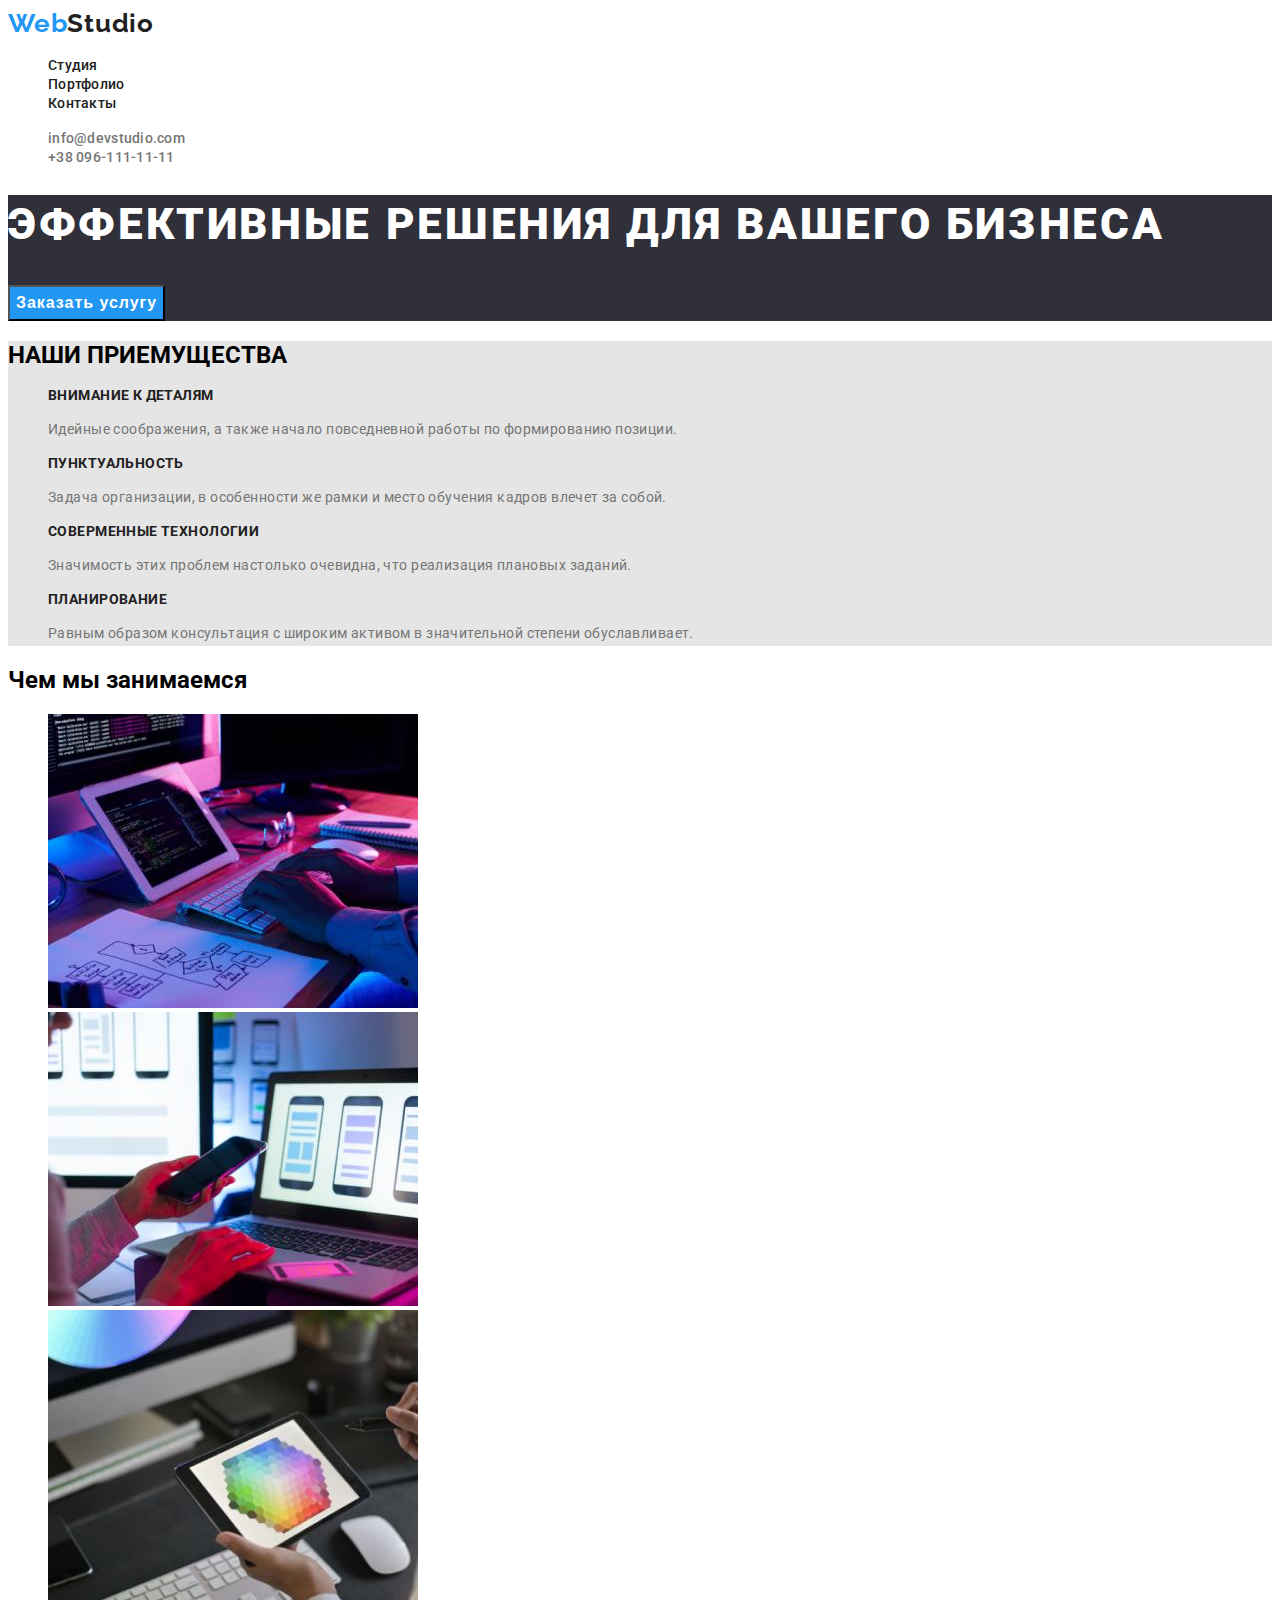
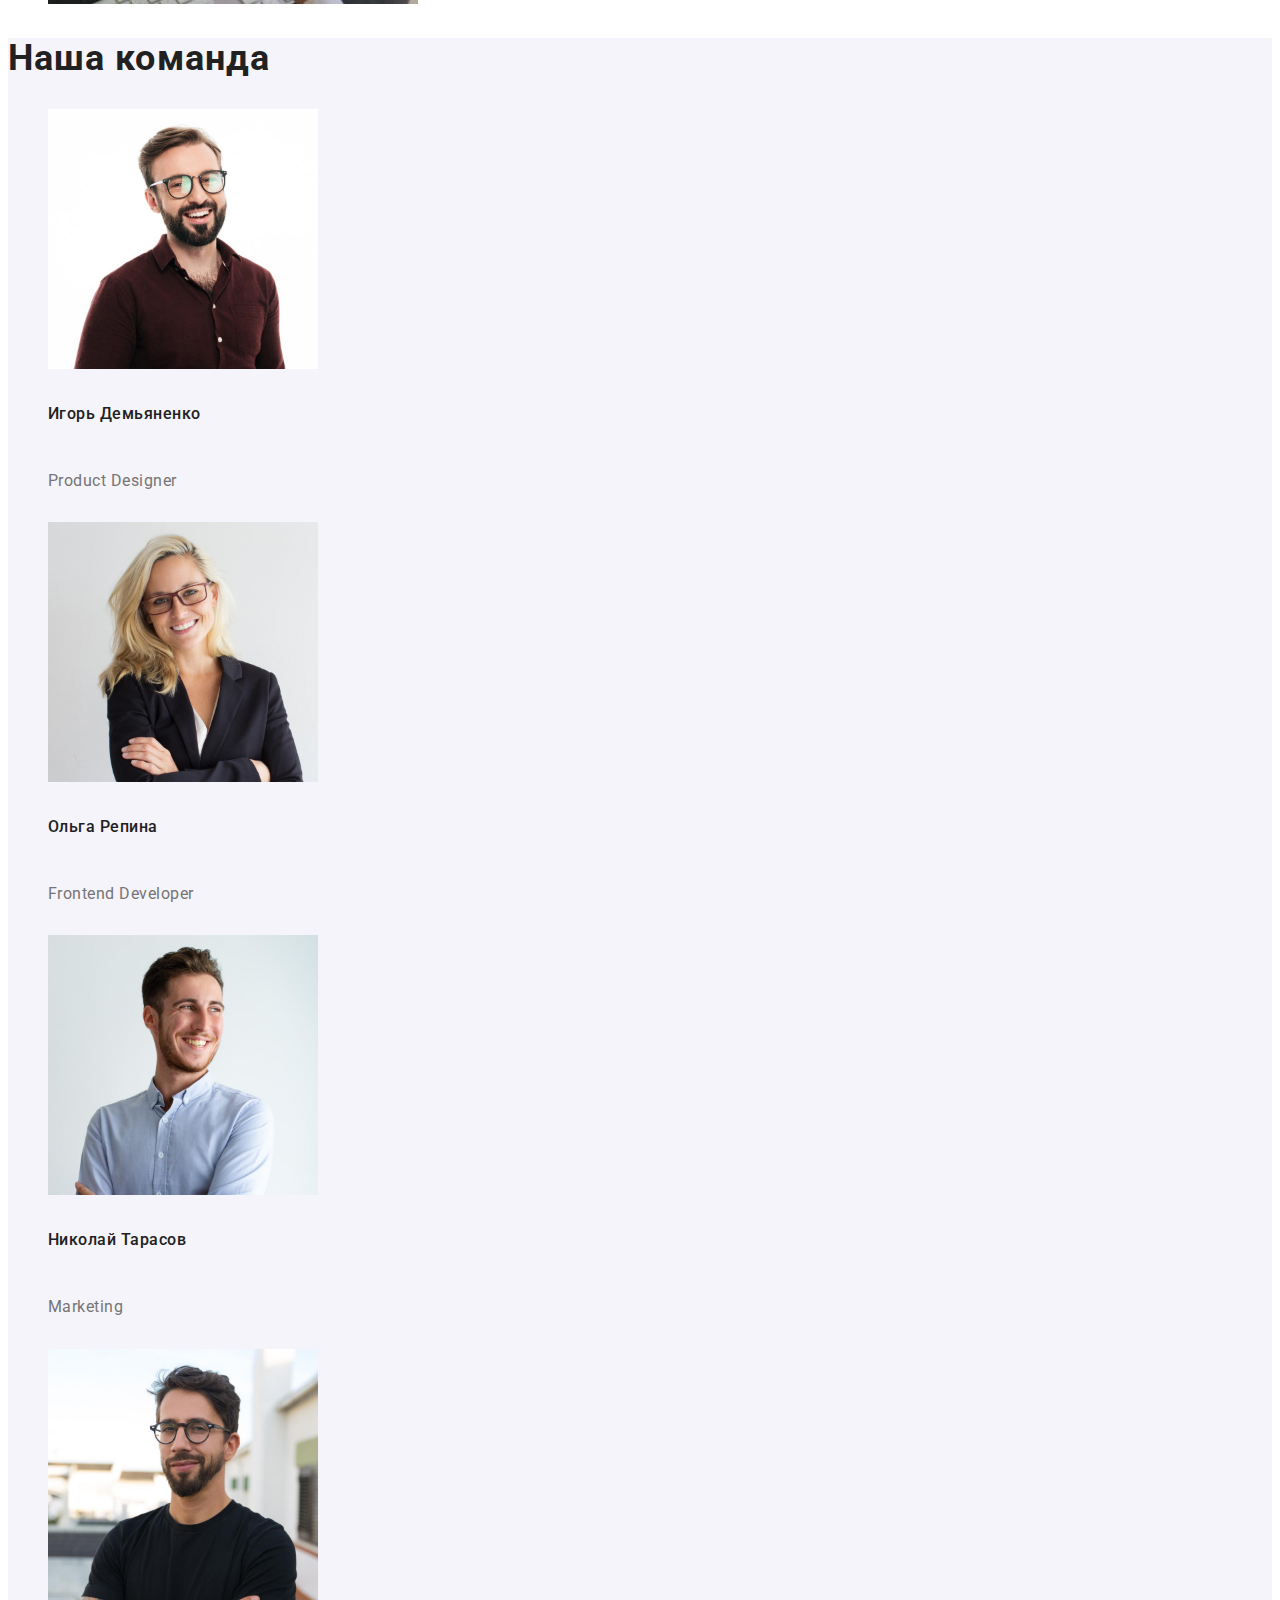
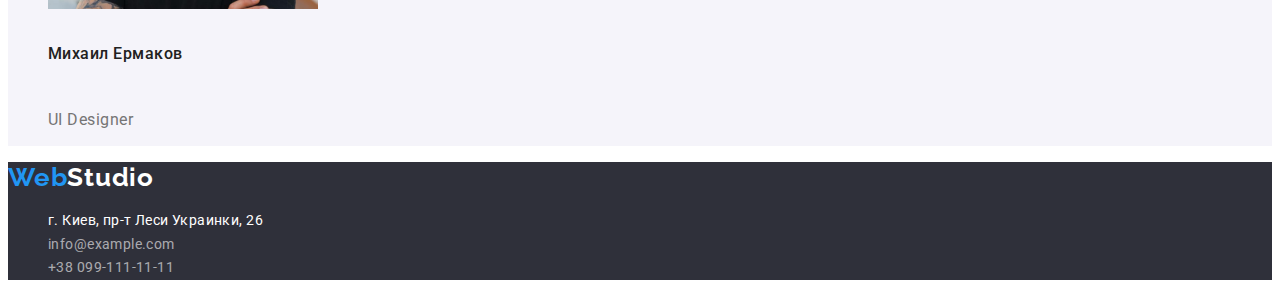
<file: index.html>
<!DOCTYPE html>
<html lang="ru">

<head>
    <meta charset="UTF-8">
    <meta http-equiv="X-UA-Compatible" content="IE=edge">
    <meta name="viewport" content="width=device-width, initial-scale=1.0">
    <title>WebStudio</title>
    <link rel="stylesheet" href="https://cdnjs.cloudflare.com/ajax/libs/modern-normalize/1.1.0/modern-normalize.min.css" integrity="sha512-wpPYUAdjBVSE4KJnH1VR1HeZfpl1ub8YT/NKx4PuQ5NmX2tKuGu6U/JRp5y+Y8XG2tV+wKQpNHVUX03MfMFn9Q==" crossorigin="anonymous" referrerpolicy="no-referrer" />
    <link rel="preconnect" href="https://fonts.googleapis.com">
    <link rel="preconnect" href="https://fonts.gstatic.com" crossorigin>
    <link href="https://fonts.googleapis.com/css2?family=Raleway:wght@700&family=Roboto:wght@400;500;700&display=swap"
          rel="stylesheet">
    <link rel="stylesheet" href="./css/styles.css"/>
</head>

<body>
    <header class="topline">
        <div class="container header-container">
        <a href="#" class="link header-logo"><span class="logo-part">Web</span>Studio</a>
        <nav class="header-nav">
            <ul class="list menu-list">
                <li class="menu-item"><a href="./index.html" class="menu-link link">Студия</a></li>
                <li class="menu-item"><a href="./portfolio.html" class="menu-link link">Портфолио</a></li>
                <li class="menu-item"><a href="#" class="menu-link link">Контакты</a></li>
            </ul>
        </nav>
        <div class="container header-connect">
        <ul class="list header-connect">
            <li><a href="mailto:info@devstudio.com" class="header-mail link">info@devstudio.com</a></li>
            <li><a href="tel:+380961111111" class="header-tel link">+38 096-111-11-11</a></li>
        </ul>
        </div>
        </div>
    </header>
<main>
    <section class="offer">
            <div class="offer-container container">
            <h1 class="offer-text">Эффективные решения для вашего бизнеса</h1>
            <button type="button" class="offer-btn btn-light btn">Заказать услугу</button>
            </div>
        </section>
        <section class="responsibilities">
            <div class="responsibilities-container container">
            <h2 class="responsibilities-hidden-title">НАШИ ПРИЕМУЩЕСТВА</h2>
            <ul class="list responsibilities-list">
                <li class="feature-item">
                    <h3 class="feature-title">ВНИМАНИЕ К ДЕТАЛЯМ</h3>
                    <p class="feature-text">Идейные соображения, а также начало повседневной работы по формированию позиции.</p>
                </li>
                <li class="feature-item">

                    <h3 class="feature-title">ПУНКТУАЛЬНОСТЬ</h3>
                    <p class="feature-text">Задача организации, в особенности же рамки и место обучения кадров влечет за собой.</p>
                </li>
                <li class="feature-item">
                    <h3 class="feature-title">СОВЕРМЕННЫЕ ТЕХНОЛОГИИ</h3>
                    <p class="feature-text">Значимость этих проблем настолько очевидна, что реализация плановых заданий.</p>
                </li>
                <li class="feature-item">
                    <h3 class="feature-title">ПЛАНИРОВАНИЕ</h3>
                    <p class="feature-text">Равным образом консультация с широким активом в значительной степени обуславливает.</p>
                </li>
            </ul>
            </div>
    </section>
</main>
<section class="our-work">
        <div class="our-work-container container"></div>
            <h2 class="our-work-title">Чем мы занимаемся</h2>
            <ul class="list our-work-list">
                <li class="our-work-item">
                    <img src="./img/doing-something-1.jpg" alt="Человек печатает на клавиатуре" width="370" height="294" class="image-presentation-1"/>
                </li>
                <li class="our-work-item">
                    <img src="./img/doing-something-2.jpg" alt="Человек использует компьютер" width="370" height="294" class="image-presentation-2"/>
                </li>
                <li class="our-work-item">
                    <img src="./img/doing-something-3.jpg" alt="Человек использует планшет" width="370" height="294" class="image-presentation-3"/>
                </li>
            </ul>
        </div>
</section>
<section class="section-team">
    <div class="team-container">
        <h2 class="section-team-title">Наша команда</h2>
        <ul class="list">
            <li class="team-card team-card-item">
                <img src="./img/igor-1.jpg" alt="Светловолосый мужчина в очках" width="270" height="260" class="team-card-picture-1">
                <h3 class="team-card-title">Игорь Демьяненко</h3>
                <p class="team-card-position">Product Designer</p>
            </li>
            <li class="team-card team-card-item">
                <img src="./img/olga-2.jpg" alt="Улыбающаяся девушка" width="270" height="260" class="team-card-picture-2">
                <h3 class="team-card-title">Ольга Репина</h3>
                <p class="team-card-position">Frontend Developer</p>
            </li>
            <li class="team-card team-card-item">
                <img src="./img/nikolay-3.jpg" alt="Темноволосый мужчина" width="270" height="260" class="team-card-picture-3">
                <h3 class="team-card-title">Николай Тарасов</h3>
                <p class="team-card-position">Marketing</p>
            </li>
            <li class="team-card team-card-item">
                <img src="./img/mikhail-4.jpg" alt="Темноволосый мужчина в очках" width="270" height="260" class="team-card-picture-4">
                <h3 class="team-card-title">Михаил Ермаков</h3>
                <p class="team-card-position">UI Designer</p>
            </li>
        </ul>
        </div>
    </section>
    <footer class="footer">
        <a href="#" class="link footer-logo"><span class="logo-part">Web</span>Studio</a>
        <address>
            <ul class="list">
                <li><a href="https://goo.gl/maps/i2SUqEGefCtZMEda6" target="_blank"
                       rel="noopener noreferrer nofollow"  class="link adress">г. Киев, пр-т Леси Украинки, 26</a></li>
                <li><a href="mailto:info@example.com" class="link footer-mail">info@example.com</a></li>
                <li><a href="tel:+380991111111" class="link footer-tel">+38 099-111-11-11</a></li>
            </ul>
        </address>
    </footer>
</body>

</html>
</file>
<file: css/styles.css>
:root {
  --header-text-color: #212121;
  --primary-text-color: #757575;
  --secondary-text-color: #ffffff;
  --third-text-color: #2196f3;
  --primary-title-color: #ffffff;
  --secondary-title-color: #212121;
  --accent-color: #2196f3;
  --background-color: #ffffff;
  --primary-background-color: #2f303a;
  --secondary-background-color: #2196f3;
  --third-background-color: #f5f4fa;
  --main-background-color: #e5e5e5;
}

body {
  font-family: "Roboto", sans-serif;
}

/*-------------------header---------------*/

.logo-part {
  color: var(--third-text-color);
  font-size: 26px;
}

.topline {
  color: var(--background-color);
}

.header-logo {
  font-family: "Raleway", sans-serif;
  text-decoration: none;
  font-weight: bold;
  font-size: 26px;
  line-height: 1.19;
  display: inline;

  letter-spacing: 0.03em;

  color: var(--header-text-color);
}

.header-mail {
  font-weight: 500;
  font-size: 14px;
  line-height: 1.14;
  letter-spacing: 0.02em;

  color: var(--primary-text-color);
}

.header-tel {
  font-weight: 500;
  font-size: 14px;
  line-height: 1.14;
  letter-spacing: 0.02em;

  color: var(--primary-text-color);
}

.list {
  list-style: none;
}

.link {
  text-decoration: none;
}

.menu-link {
  font-weight: 500;
  font-size: 14px;
  line-height: 1.14;
  letter-spacing: 0.02em;

  color: var(--header-text-color);
}

.menu-link:hover,
.menu-link:focus {
  color: var(--accent-color);
}

.header-tel:hover,
.header-tel:focus {
  color: var(--accent-color);
}

.header-mail:hover,
.header-mail:focus {
  color: var(--accent-color);
}

/*-------------------main---------------*/

.offer {
  background-color: var(--primary-background-color);
}

.offer-text {
  font-weight: 900;
  font-size: 44px;
  line-height: 1.36;

  letter-spacing: 0.06em;
  text-transform: uppercase;

  color: var(--primary-title-color);
}

.btn {
  font-weight: 700;
  font-size: 16px;
  line-height: 1.87;

  display: flex;
  align-items: center;
  text-align: center;
  letter-spacing: 0.06em;
  cursor: pointer;
}

.btn-light {
  color: var(--secondary-text-color);
  background-color: var(--secondary-background-color);
}

.feature-title {
  font-weight:700;
  font-size: 14px;
  line-height: 1.14;
  letter-spacing: 0.03em;
  text-transform: uppercase;

  color: var(--secondary-title-color);
}

.feature-text {
  font-size: 14px;
  line-height: 1.71;

  letter-spacing: 0.03em;

  color: var(--primary-text-color);
}

.work-type-title {
  font-weight: 700;
  font-size: 36px;
  line-height: 0.76;
  letter-spacing: 0.03em;

  color: var(--secondary-title-color);
}

.section-team-title {
  font-weight: 700;
  font-size: 36px;
  line-height: 1.16;
  letter-spacing: 0.03em;

  color: var(--secondary-title-color);
}

.team-card-title {
  font-weight: 500;
  font-size: 16px;
  line-height: 3.16;
  letter-spacing: 0.03em;

  color: var(--secondary-title-color);
}

.team-card-position {
  font-size: 16px;
  line-height: 3.16;
  letter-spacing: 0.03em;

  color: var(--primary-text-color);
}

.section-team {
  background-color: var(--third-background-color);
}
/*-------------------footer---------------*/
.footer {
  background-color: var(--primary-background-color);
}

.footer-logo {
  font-family: "Raleway", sans-serif;
  text-decoration: none;
  font-size: 26px;
}

.adress {
  font-style: normal;
  font-size: 14px;
  line-height: 1.71;
  letter-spacing: 0.03em;

  color: var(--secondary-text-color);
}

.footer-mail {
  font-style: normal;
  font-size: 14px;
  line-height: 1.71;
  letter-spacing: 0.03em;

  color: rgba(255, 255, 255, 0.6);
}

.footer-tel {
  font-style: normal;
  font-size: 14px;
  line-height: 1.71;
  letter-spacing: 0.03em;

  color: rgba(255, 255, 255, 0.6);
}

.footer-logo {
  color: var(--secondary-text-color);
  font-weight: 700;
  font-size: 26px;
  line-height: 1.19;

  letter-spacing: 0.03em;
}
/* ----------------------portfolio----------------------- */
.btn-portfolio {
  font-weight: 500;
  font-size: 16px;
  line-height: 1.62;

  text-align: center;
  letter-spacing: 0.03em;

  color: var(--header-text-color);
}

.btn-portfolio:hover,
.btn-portfolio:focus {
  background-color: var(--secondary-background-color);
  color
  box-shadow: 0px 3px 1px rgba(0, 0, 0, 0.1), 0px 1px 2px rgba(0, 0, 0, 0.08),
    0px 2px 2px rgba(0, 0, 0, 0.12);
  border-radius: 4px;
}

.topline {
  background-color: var(--secondary-text-color);
}

.responsibilities {
  background-color: #e5e5e5;
}

.img-title {
  font-weight: 700;
  font-size: 18px;
  line-height: 2;
  letter-spacing: 0.06em;

  color: var(--secondary-title-color);
}

.img-description {
  font-size: 16px;
  line-height: 1.87;
  letter-spacing: 0.03em;

  color: var(--primary-text-color);
}
</file>
